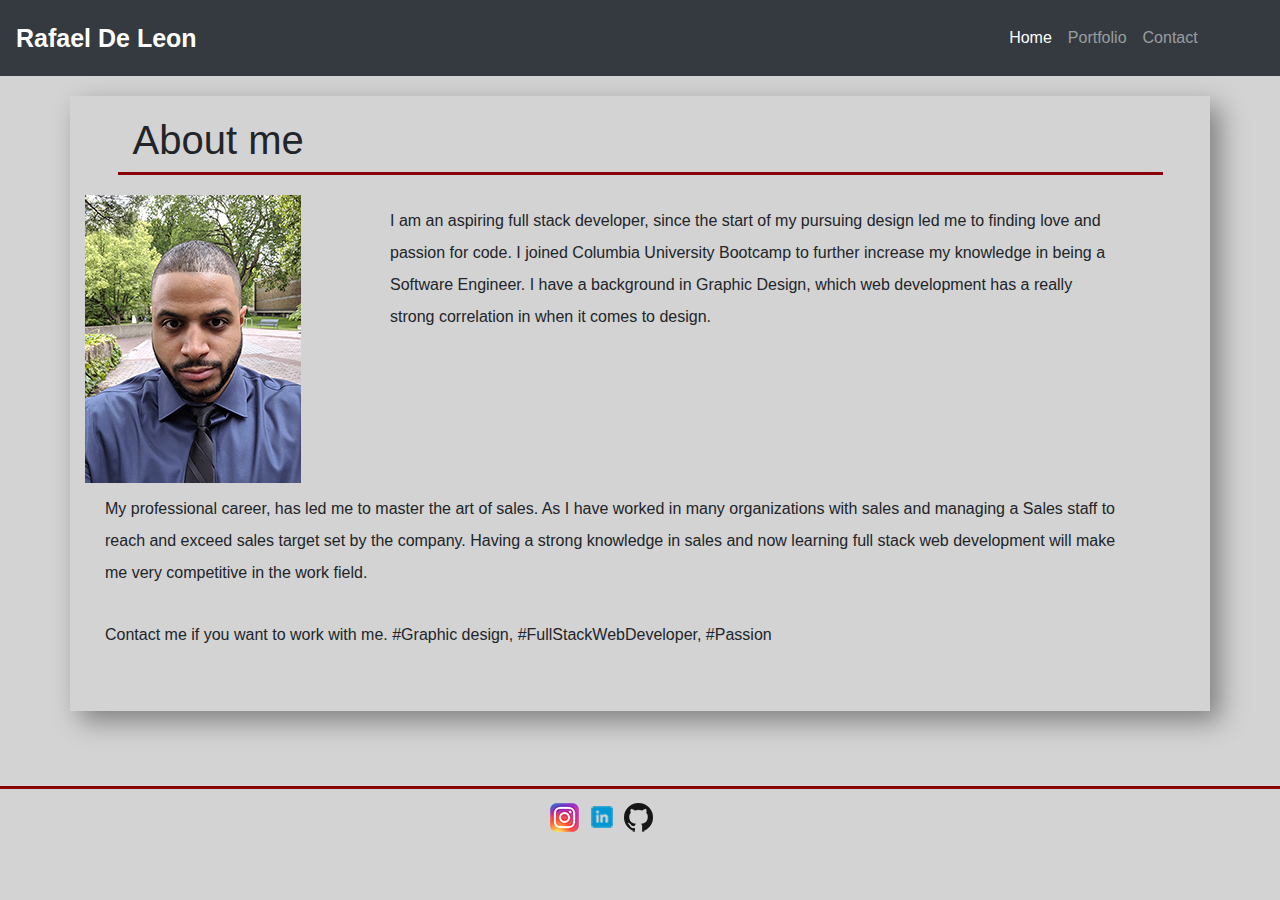
<file: index.html>
<!DOCTYPE html>
<html lang="en">

<head>
    <meta charset="UTF-8">
    <meta name="viewport" content="width=device-width, initial-scale=1.0">
    <meta http-equiv="X-UA-Compatible" content="ie=edge">
    <link rel="stylesheet" href="https://stackpath.bootstrapcdn.com/bootstrap/4.3.1/css/bootstrap.min.css"
        integrity="sha384-ggOyR0iXCbMQv3Xipma34MD+dH/1fQ784/j6cY/iJTQUOhcWr7x9JvoRxT2MZw1T" crossorigin="anonymous">
    <link rel="stylesheet" type="text/css" href="assets/css/style.css">


    <title>Bootstrap Portfolio</title>
</head>

<body>
    <!-- nav bar -->
    <nav class="navbar navbar-expand-lg navbar-dark bg-dark">
        <a class="navbar-brand" id="name-color" href="#">Rafael De Leon</a>
        <button class="navbar-toggler" type="button" data-toggle="collapse" data-target="#navbarNav"
            aria-controls="navbarNav" aria-expanded="false" aria-label="Toggle navigation">
            <span class="navbar-toggler-icon"></span>
        </button>

        <div class="collapse navbar-collapse" id="navbarNav">
            <ul class="nav navbar-nav top-nav-right">
                <li class="nav-item active">
                    <a class="nav-link" href="index.html">Home <span class="sr-only">(current)</span></a>
                </li>
                <li class="nav-item">
                    <a class="nav-link" href="portfolio.html">Portfolio</a>
                </li>
                <li class="nav-item">
                    <a class="nav-link" href="contact.html">Contact</a>
                </li>

            </ul>
        </div>
    </nav>
    <!-- end of nav bar -->

    <!-- main content of page -->
    <div class="container main-body">
        <!-- Content here -->
        <div class="row">
            <div class="col-md-11 about-me">
                <h1>About me </h1>
            </div>
        </div>

        <div class="row">
            <div class="col-lg-3 home-img">

                <img src="assets/images/placeholder.jpg">
            </div>

            <div class="col-lg-8 p1-margin">
                <p>
                    I am an aspiring full stack developer, since the start of my pursuing design led me to finding love
                    and
                    passion for code. I joined Columbia University Bootcamp to further increase my knowledge in being a
                    Software
                    Engineer. I have a background in Graphic
                    Design, which web development has a really strong correlation in when it comes to design.
                </p>
            </div>
        </div>

        <div class="row">

            <p class="col-md-11 p2-margin">
                My professional career, has led me to master the art of sales. As I have worked in many
                organizations with sales and managing a Sales staff to reach and exceed sales target set by the
                company. Having a strong knowledge in sales and now learning full stack
                web development will make me very competitive in the work field.
            </p>

            <p class="col-md-10 p2-margin">Contact me if you want to work with me. #Graphic design,
                #FullStackWebDeveloper, #Passion
            </p>


        </div>
    </div>
    <footer>
        <div id="sticky-footer">
            <div class="row">
                <div class="col-sm-12 center-footer-center">
                    <a href="https://www.instagram.com/adriande_leon/"><img src="assets/images/ig.png"
                            alt="image of instagram" class="center-div"></a>

                    <a href="https://www.linkedin.com/in/rafaeldeleon88/"><img src="assets/images/linkedin.png"
                            alt="image of instagram" class="center-div"></a>

                    <a href="https://github.com/RafaelDe-Leon?tab=repositories"><img src="assets/images/github.png"
                            alt="image of instagram" class="center-div"></a>
                </div>
            </div>
        </div>

    </footer>
    <script src="https://code.jquery.com/jquery-3.3.1.slim.min.js"
        integrity="sha384-q8i/X+965DzO0rT7abK41JStQIAqVgRVzpbzo5smXKp4YfRvH+8abtTE1Pi6jizo"
        crossorigin="anonymous"></script>
    <script src="https://cdnjs.cloudflare.com/ajax/libs/popper.js/1.14.7/umd/popper.min.js"
        integrity="sha384-UO2eT0CpHqdSJQ6hJty5KVphtPhzWj9WO1clHTMGa3JDZwrnQq4sF86dIHNDz0W1"
        crossorigin="anonymous"></script>
    <script src="https://stackpath.bootstrapcdn.com/bootstrap/4.3.1/js/bootstrap.min.js"
        integrity="sha384-JjSmVgyd0p3pXB1rRibZUAYoIIy6OrQ6VrjIEaFf/nJGzIxFDsf4x0xIM+B07jRM"
        crossorigin="anonymous"></script>
</body>

</html>
</file>
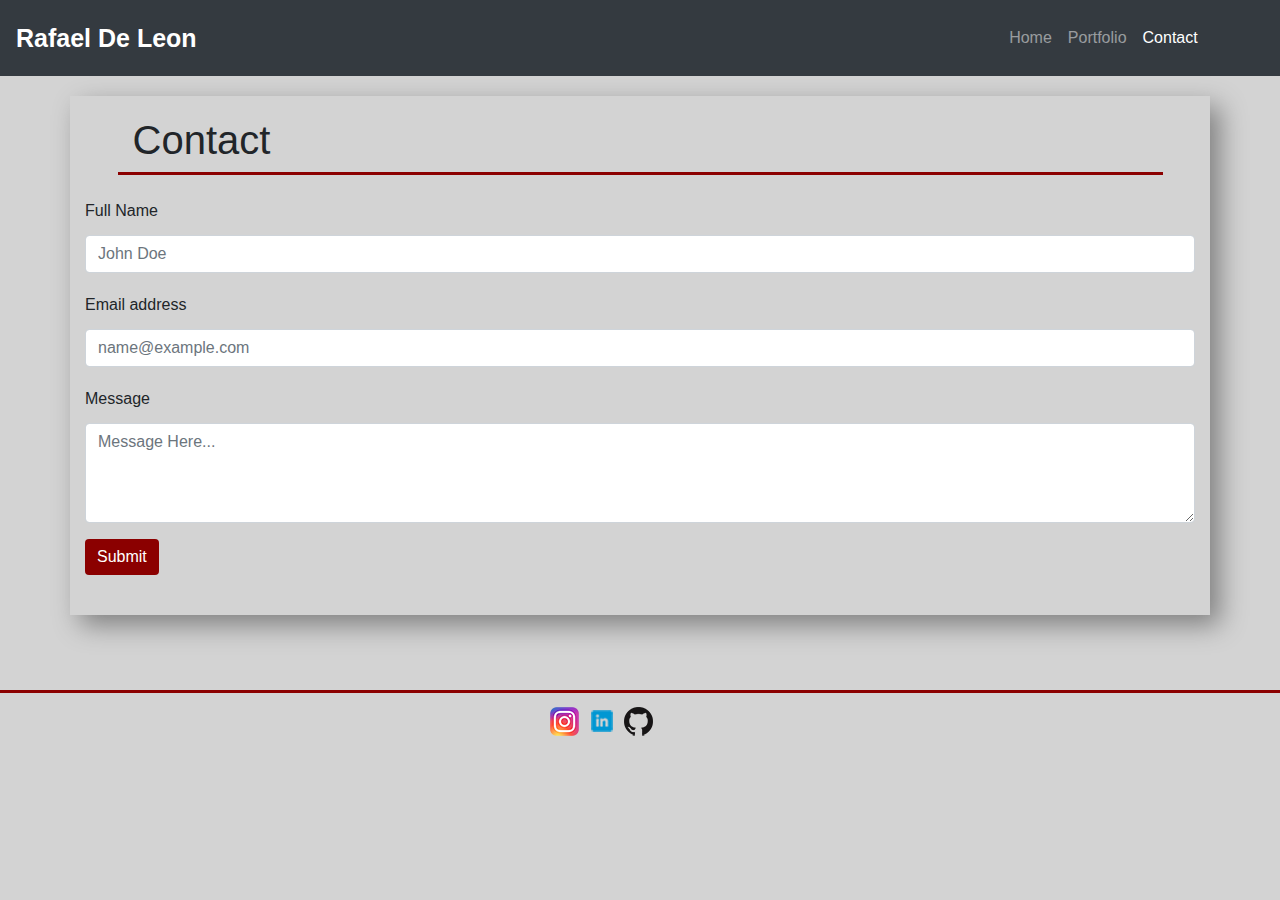
<file: contact.html>
<!DOCTYPE html>
<html lang="en">

<head>
    <meta charset="UTF-8">
    <meta name="viewport" content="width=device-width, initial-scale=1.0">
    <meta http-equiv="X-UA-Compatible" content="ie=edge">
    <link rel="stylesheet" href="https://stackpath.bootstrapcdn.com/bootstrap/4.3.1/css/bootstrap.min.css"
        integrity="sha384-ggOyR0iXCbMQv3Xipma34MD+dH/1fQ784/j6cY/iJTQUOhcWr7x9JvoRxT2MZw1T" crossorigin="anonymous">
    <link rel="stylesheet" type="text/css" href="assets/css/style.css">


    <title>Bootstrap Portfolio</title>
</head>

<body>



    <!-- nav bar -->
    <nav class="navbar navbar-expand-lg navbar-dark bg-dark">
        <a class="navbar-brand" id="name-color" href="#">Rafael De Leon</a>
        <button class="navbar-toggler" type="button" data-toggle="collapse" data-target="#navbarNav"
            aria-controls="navbarNav" aria-expanded="false" aria-label="Toggle navigation">
            <span class="navbar-toggler-icon"></span>
        </button>
        <div class="collapse navbar-collapse" id="navbarNav">
            <ul class="navbar-nav top-nav-right">
                <li class="nav-item">
                    <a class="nav-link" href="index.html">Home <span class="sr-only">(current)</span></a>
                </li>
                <li class="nav-item">
                    <a class="nav-link" href="portfolio.html">Portfolio</a>
                </li>
                <li class="nav-item active">
                    <a class="nav-link" href="contact.html">Contact</a>
                </li>

            </ul>
        </div>
    </nav>
    <!-- end of nav bar -->

    <!-- main content of page -->
    <div class="container main-body">
        <!-- Content here -->
        <div class="row">
            <div class="col-md-11 about-me">
                <h1>Contact </h1>
            </div>
        </div>

        <!-- different from here -->

        <form>
            <div class="form-group">
                <label for="exampleFormControlInput1">Full Name</label>
                <input type="email" class="form-control" id="exampleFormControlInput1" placeholder="John Doe">
            </div>

            <div class="form-group">
                <label for="exampleFormControlInput1">Email address</label>
                <input type="email" class="form-control" id="exampleFormControlInput1" placeholder="name@example.com">
            </div>

            <div class="form-group">
                <label for="exampleFormControlTextarea1">Message</label>
                <textarea class="form-control min-message-form" id="exampleFormControlTextarea1"
                    placeholder="Message Here..." rows="3"></textarea>
            </div>
            <button type="button" class="btn btn-primary dark-red">Submit</button>

        </form>





    </div>
    <footer>
        <div id="sticky-footer">
            <div class="row">
                <div class="col-sm-12 center-footer-center">
                    <a href="https://www.instagram.com/adriande_leon/"><img src="assets/images/ig.png"
                            alt="image of instagram" class="center-div"></a>

                    <a href="https://www.linkedin.com/in/rafaeldeleon88/"><img src="assets/images/linkedin.png"
                            alt="image of instagram" class="center-div"></a>


                    <a href="https://github.com/RafaelDe-Leon?tab=repositories"><img src="assets/images/github.png"
                            alt="image of instagram" class="center-div"></a>
                </div>
            </div>
        </div>

    </footer>
    <script src="https://code.jquery.com/jquery-3.3.1.slim.min.js"
        integrity="sha384-q8i/X+965DzO0rT7abK41JStQIAqVgRVzpbzo5smXKp4YfRvH+8abtTE1Pi6jizo"
        crossorigin="anonymous"></script>
    <script src="https://cdnjs.cloudflare.com/ajax/libs/popper.js/1.14.7/umd/popper.min.js"
        integrity="sha384-UO2eT0CpHqdSJQ6hJty5KVphtPhzWj9WO1clHTMGa3JDZwrnQq4sF86dIHNDz0W1"
        crossorigin="anonymous"></script>
    <script src="https://stackpath.bootstrapcdn.com/bootstrap/4.3.1/js/bootstrap.min.js"
        integrity="sha384-JjSmVgyd0p3pXB1rRibZUAYoIIy6OrQ6VrjIEaFf/nJGzIxFDsf4x0xIM+B07jRM"
        crossorigin="anonymous"></script>

</body>

</html>
</file>
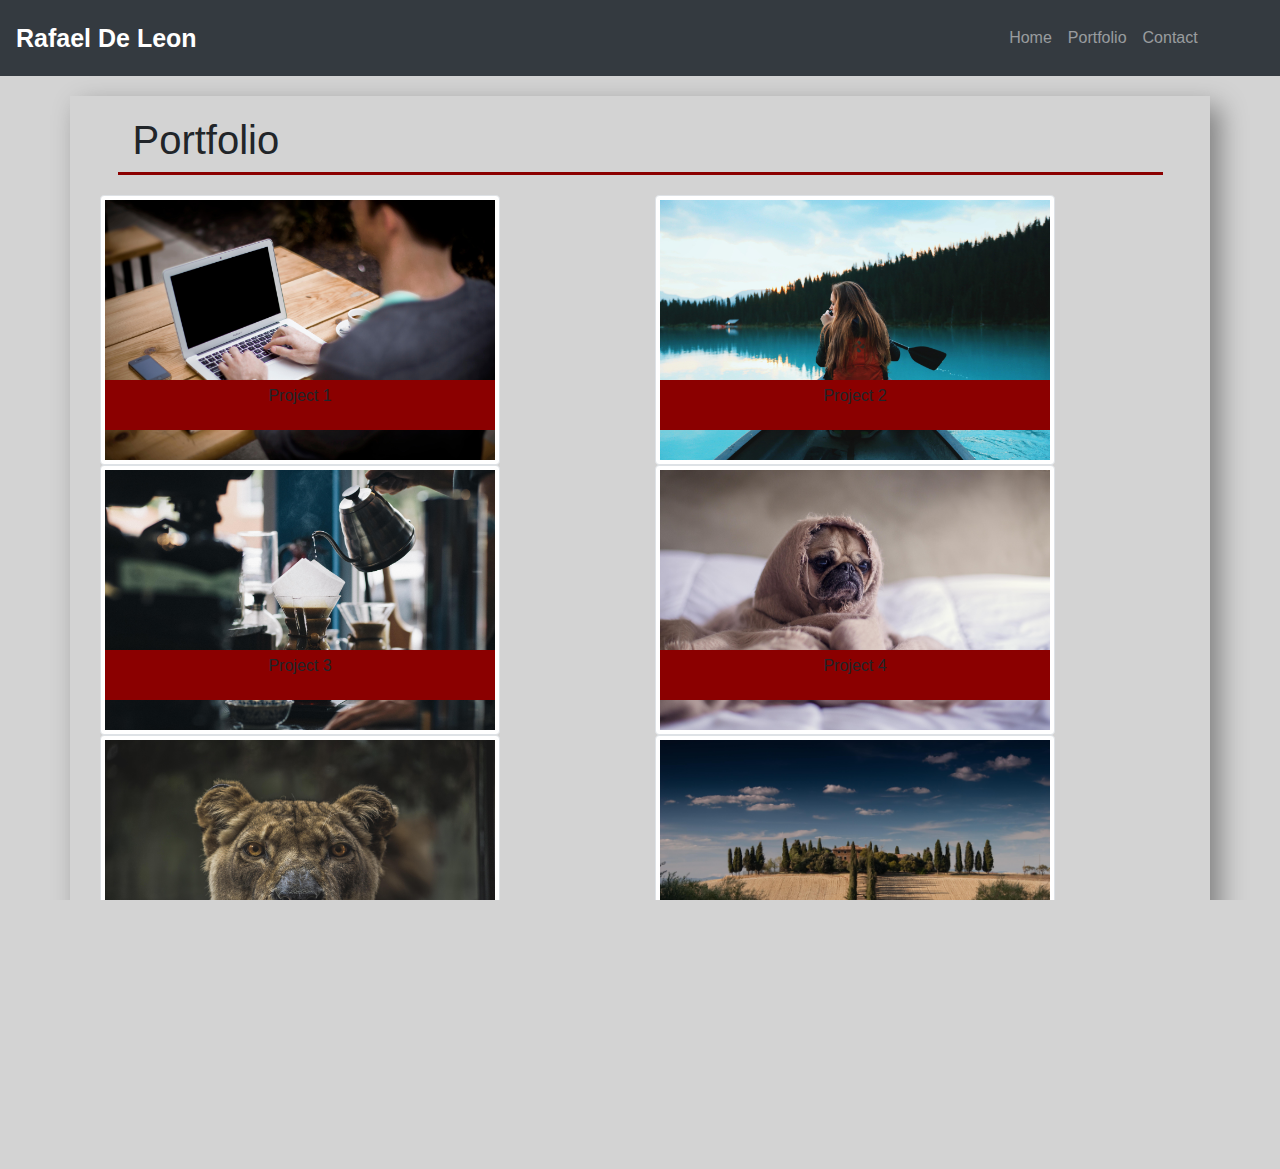
<file: portfolio.html>
<!DOCTYPE html>
<html lang="en">

<head>
    <meta charset="UTF-8">
    <meta name="viewport" content="width=device-width, initial-scale=1.0">
    <meta http-equiv="X-UA-Compatible" content="ie=edge">
    <link rel="stylesheet" href="https://stackpath.bootstrapcdn.com/bootstrap/4.3.1/css/bootstrap.min.css"
        integrity="sha384-ggOyR0iXCbMQv3Xipma34MD+dH/1fQ784/j6cY/iJTQUOhcWr7x9JvoRxT2MZw1T" crossorigin="anonymous">
    <link rel="stylesheet" type="text/css" href="assets/css/style.css">


    <title>Bootstrap Portfolio</title>
</head>

<body>

    <!-- nav bar -->
    <nav class="navbar navbar-expand-lg navbar-dark bg-dark">
        <a class="navbar-brand" id="name-color" href="index.html">Rafael De Leon</a>
        <button class="navbar-toggler" type="button" data-toggle="collapse" data-target="#navbarNav"
            aria-controls="navbarNav" aria-expanded="false" aria-label="Toggle navigation">
            <span class="navbar-toggler-icon"></span>
        </button>
        <div class="collapse navbar-collapse" id="navbarNav">
            <ul class="navbar-nav top-nav-right mr-auto">
                <li class="nav-item">
                    <a class="nav-link" href="index.html">Home <span class="sr-only">(current)</span></a>
                </li>
                <li class="nav-item">
                    <a class="nav-link" href="portfolio.html">Portfolio</a>
                </li>
                <li class="nav-item">
                    <a class="nav-link" href="contact.html">Contact</a>
                </li>
            </ul>

            <!-- testing nav hamburger menu -->


            <!-- </div> -->
    </nav>
    <!-- end of nav bar -->

    <!-- main content of page -->
    <div class="container main-body">
        <!-- Content here -->
        <div class="row">
            <div class="col-md-11 about-me">
                <h1>Portfolio </h1>
            </div>

            <!-- different from here -->
            <div class="container center-div">
                <div class="row center-div">
                    <div class="col-md-6 img-relative">
                        <img src="assets/images/1.jpg" alt="sample image" class="img-thumbnail style-img">
                        <p class="text-middle">Project 1</p>
                    </div>

                    <div class="col-md-6 img-relative">
                        <img src="assets/images/2.jpg" alt="sample image" class="img-thumbnail style-img">
                        <p class="text-middle">Project 2</p>
                    </div>
                </div>

                <div class="row center-div">
                    <div class="col-md-6 img-relative">
                        <img src="assets/images/3.jpg" alt="sample image" class="img-thumbnail style-img">
                        <p class="text-middle">Project 3</p>
                    </div>
                    <div class="col-md-6 img-relative">
                        <img src="assets/images/4.jpg" alt="sample image" class="img-thumbnail style-img">
                        <p class="text-middle">Project 4</p>
                    </div>
                </div>

                <div class="row center-div">
                    <div class="col-md-6 img-relative">
                        <img src="assets/images/5.jpg" alt="sample image" class="img-thumbnail style-img">
                        <p class="text-middle">Project 5</p>
                    </div>
                    <div class="col-md-6 img-relative">
                        <img src="assets/images/6.jpg" alt="sample image" class="img-thumbnail style-img">
                        <p class="text-middle">Project 6</p>
                    </div>
                </div>
            </div>
        </div>
    </div>

    <footer>
        <div id="sticky-footer">

            <div class="row">
                <div class="col-sm-12 center-footer-center">
                    <a href="https://www.instagram.com/adriande_leon/"><img src="assets/images/ig.png"
                            alt="image of instagram" class="center-div"></a>
                    <!-- </div> -->
                    <!-- <div class="col-sm-2"> -->
                    <a href="https://www.linkedin.com/in/rafaeldeleon88/"><img src="assets/images/linkedin.png"
                            alt="image of instagram" class="center-div"></a>
                    <!-- </div> -->
                    <!-- <div class="col-sm-2"> -->

                    <a href="https://github.com/RafaelDe-Leon?tab=repositories"><img src="assets/images/github.png"
                            alt="image of instagram" class="center-div"></a>
                </div>
            </div>

        </div>
    </footer>
    <script src="https://code.jquery.com/jquery-3.3.1.slim.min.js"
        integrity="sha384-q8i/X+965DzO0rT7abK41JStQIAqVgRVzpbzo5smXKp4YfRvH+8abtTE1Pi6jizo"
        crossorigin="anonymous"></script>
    <script src="https://cdnjs.cloudflare.com/ajax/libs/popper.js/1.14.7/umd/popper.min.js"
        integrity="sha384-UO2eT0CpHqdSJQ6hJty5KVphtPhzWj9WO1clHTMGa3JDZwrnQq4sF86dIHNDz0W1"
        crossorigin="anonymous"></script>
    <script src="https://stackpath.bootstrapcdn.com/bootstrap/4.3.1/js/bootstrap.min.js"
        integrity="sha384-JjSmVgyd0p3pXB1rRibZUAYoIIy6OrQ6VrjIEaFf/nJGzIxFDsf4x0xIM+B07jRM"
        crossorigin="anonymous"></script>

</body>

</html>
</file>
<file: assets/css/style.css>
html, body {
    overflow-x: hidden;
    height: 100%;
}

body {
    background: lightgrey;
    line-height: 2;
    height: 100%;
    margin: 0;
    padding: 0;
    
    /* font-size: 17px; */
}

#name-color {
    font-size: 25px;
    font-weight: bold;
}

.top-nav-right {
    margin-left: 75%;
}

.about-me {
    border-bottom: solid darkred;
    margin: 20px auto;
}

.img-margin {
    margin-top: 20px 0 0 0;
}

.p1-margin {
    margin: 10px 0 20px 20px;
}
.p2-margin {
    margin: 10px 0 20px 20px;
}

.main-body {
    box-shadow: 10px 10px 25px grey;
    margin-top: 20px;
    margin-bottom: 75px;
    margin-left: auto;
    margin-right: auto;
    min-height: 500px;
    padding-bottom: 40px;
    /* overflow: inherit; */
}

.style-img {
    width: 400px;
    margin: 0 auto;
}

.img-relative {
    position: relative;
}
.text-middle {
    position: absolute;
    background: darkred;
    text-align: center;
    height: 50px;
    width: 390px;
    top: 185px;
    left: 20px;
    z-index: 1;
}

.dark-red {
    background-color: darkred;
    border: none;
}

.dark-red:hover {
    background-color: black;
}

/* form */

.min-message-form {
    min-height: 100px;
    max-height: 200px;
}

/* footer css */

#sticky-footer {
    bottom: 0;
    width: 100%;
    height: 25px;
    line-height: 30px;
    background-color: lightgrey;
    border-top: solid darkred;
    padding-top: 10px;
}

.center-div {
    margin: 0 auto;
    
}

.center-footer-center {
    margin-left: 42%;


}

@media only screen and (max-width: 990px) {
    .text-middle {
        position: absolute;
        background: darkred;
        text-align: center;
        height: 50px;
        width: 305px;
        top: 136px;
        left: 20px;
        z-index: 1;
    }
}

@media only screen and (max-width: 766px) {
    .text-middle {
        position: absolute;
        background: darkred;
        text-align: center;
        height: 50px;
        width: 389px;
        top: 166px;
        left: 20px;
        z-index: 1;
    }
}

@media only screen and (max-width: 411px) {
    .text-middle {
        position: absolute;
        background: darkred;
        text-align: center;
        height: 50px;
        width: 300px;
        top: 145px;
        left: 20px;
        z-index: 1;
    }
}

@media only screen and (max-width: 300px) {
    .text-middle {
        position: absolute;
        background: darkred;
        text-align: center;
        height: 50px;
        width: 230px;
        top: 90px;
        left: 20px;
        z-index: 1;
    }
}
</file>
